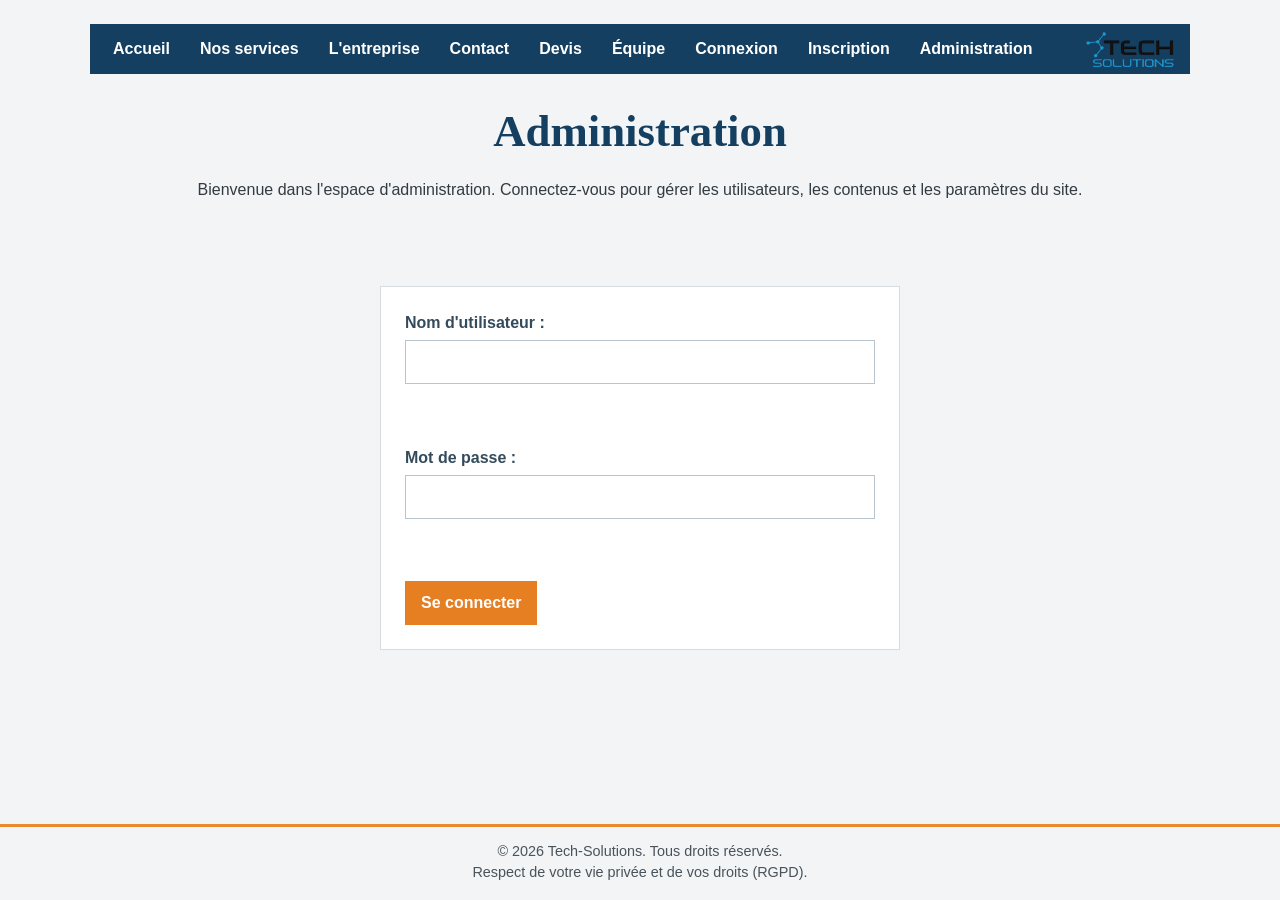
<file: admin.html>
<!DOCTYPE html>
<html lang="fr">
<head>
    <meta charset="UTF-8">
    <meta name="viewport" content="width=device-width, initial-scale=1.0">
    <title>Tech - Solutions - Administration</title>
    <link rel="stylesheet" href="assets/css/style.css">
</head>
<body>
<header class="site-header">
        <div class="header-inner">
            <nav aria-label="Navigation principale">
                <ul>
                    <li><a href="index.php">Accueil</a></li>
                    <li><a href="services.php">Nos services</a></li>
                    <li><a href="histoire.php">L'entreprise</a></li>
                    <li><a href="contact.php">Contact</a></li>
                    <li><a href="devis.html">Devis</a></li>
                    <li><a href="utilisateurs.php">Équipe</a></li>
                    <li><a href="login.html">Connexion</a></li>
                    <li><a href="singin.html">Inscription</a></li>
                    <li><a href="admin.html">Administration</a></li>
                </ul>
            </nav>
            <a href="index.php" class="logo"><img src="assets/img/logo.png" alt="TechSolutions, accueil"></a>
        </div>
    </header>
    <center>
        <h1>Administration</h1>
        <p>Bienvenue dans l'espace d'administration. Connectez-vous pour gérer les utilisateurs, les contenus et les paramètres du site.</p>
        <br></br>
        <form action="assets/php/admin.php" method="post">
            <label for="admin_username">Nom d'utilisateur :</label>
            <input type="text" id="admin_username" name="admin_username" required><br><br>
            <label for="admin_password">Mot de passe :</label>
            <input type="password" id="admin_password" name="admin_password" required><br><br>
            <input type="submit" value="Se connecter">
        </form>
    </center>
    <footer class="site-footer">
        <div class="site-footer-content">
            <section class="footer-about" aria-labelledby="footer-about-title">
                <h2 id="footer-about-title">Tech-Solutions</h2>
                <p>Des solutions technologiques pensées pour vous.</p>
            </section>
            <nav class="footer-navigation" aria-label="Navigation de pied de page">
                <h2>Explorer</h2>
                <ul>
                    <li><a href="index.php">Accueil</a></li>
                    <li><a href="services.php">Nos services</a></li>
                    <li><a href="histoire.php">Notre histoire</a></li>
                    <li><a href="devis.html">Demander un devis</a></li>
                    <li><a href="contact.php">Nous contacter</a></li>
                </ul>
            </nav>
            <section class="footer-privacy" aria-labelledby="footer-privacy-title">
                <h2 id="footer-privacy-title">Vos données</h2>
                <p>Vous pouvez demander l’accès à vos données personnelles et leur suppression.</p>
                <p><a href="admin.html">Accès à l’administration</a></p>
            </section>
        </div>
        <div class="footer-bottom">
            <p>&copy; 2026 Tech-Solutions. Tous droits réservés.</p>
            <p>Respect de votre vie privée et de vos droits (RGPD).</p>
        </div>
    </footer>
</body>
</html>
</file>
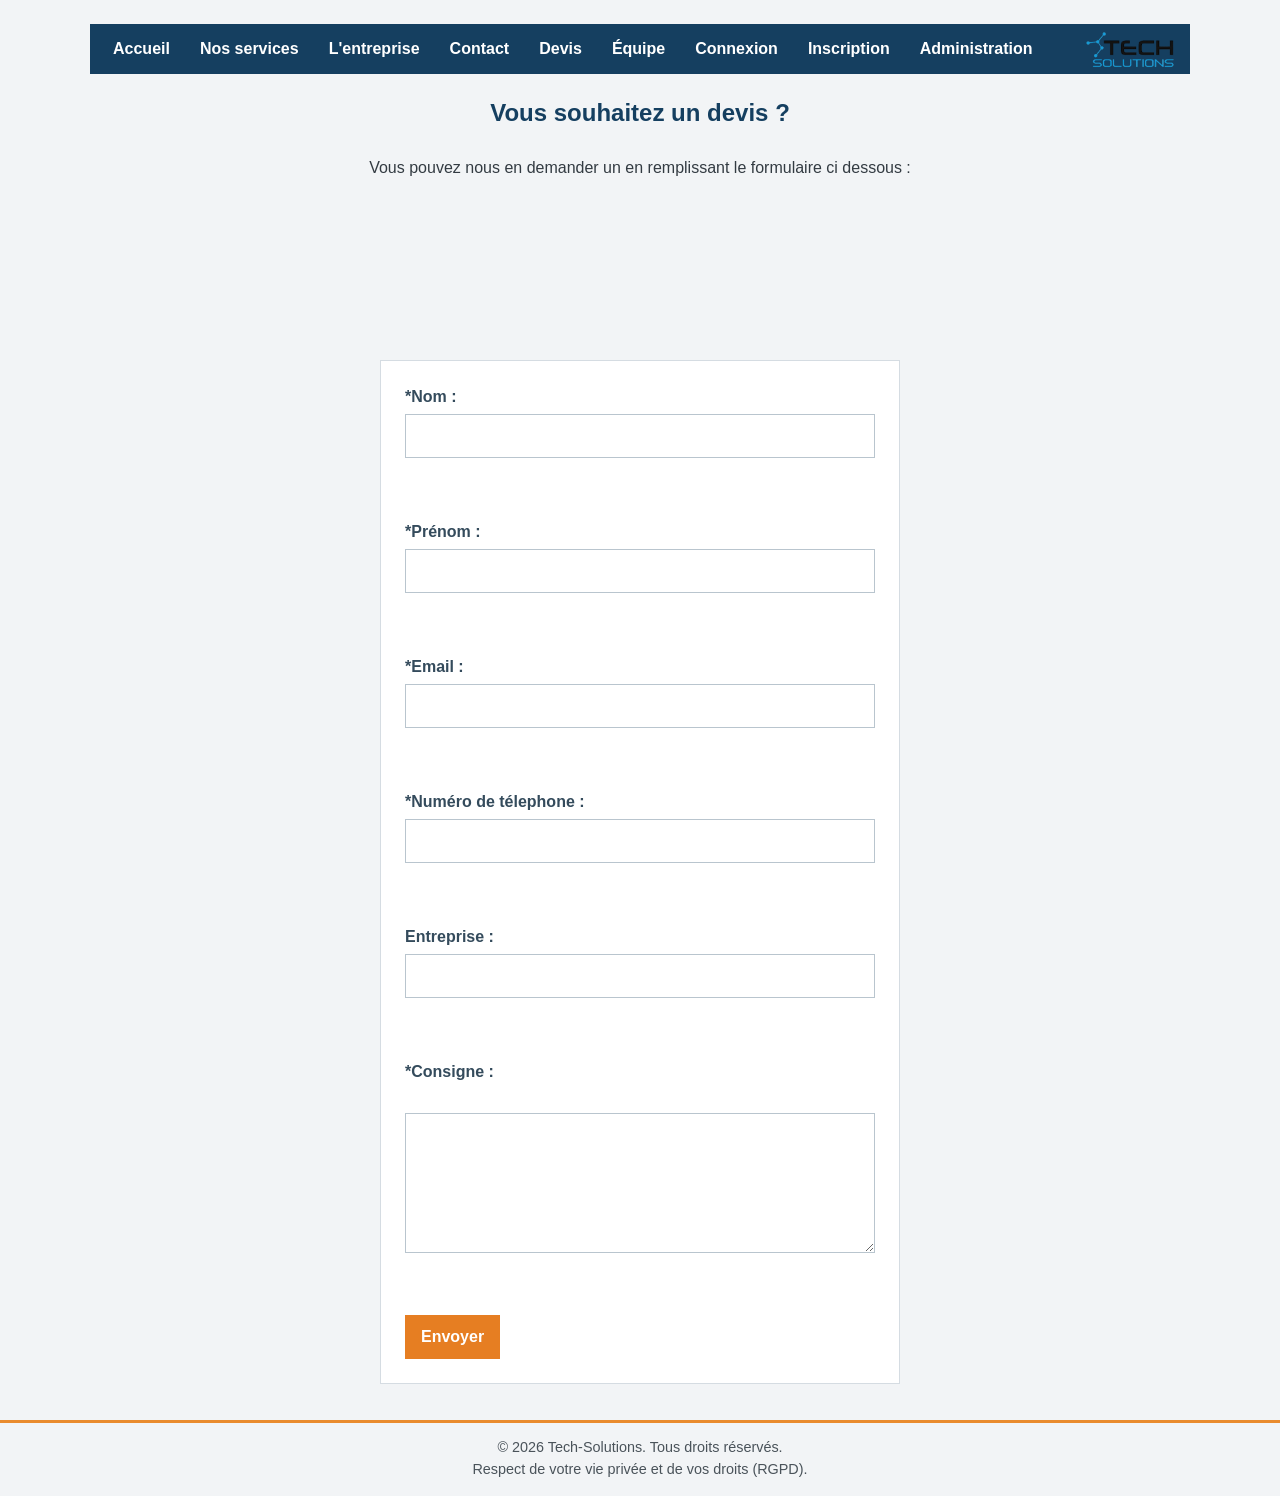
<file: devis.html>
<!DOCTYPE html>
<html lang="fr">
<head>
    <meta charset="UTF-8">
    <meta name="viewport" content="width=device-width, initial-scale=1.0">
    <title>Tech - Solutions - Contact</title>
    <link rel="stylesheet" href="assets/css/style.css">
</head>
<body>
<header class="site-header">
        <div class="header-inner">
            <nav aria-label="Navigation principale">
                <ul>
                    <li><a href="index.php">Accueil</a></li>
                    <li><a href="services.php">Nos services</a></li>
                    <li><a href="histoire.php">L'entreprise</a></li>
                    <li><a href="contact.php">Contact</a></li>
                    <li><a href="devis.html">Devis</a></li>
                    <li><a href="utilisateurs.php">Équipe</a></li>
                    <li><a href="login.html">Connexion</a></li>
                    <li><a href="singin.html">Inscription</a></li>
                    <li><a href="admin.html">Administration</a></li>
                </ul>
            </nav>
            <a href="index.php" class="logo"><img src="assets/img/logo.png" alt="TechSolutions, accueil"></a>
        </div>
    </header>
    <h2><center>Vous souhaitez un devis ?</center></h2>
    <p><center>Vous pouvez nous en demander un en remplissant le formulaire ci dessous :</center></p>
    <br></br>
    <br></br>
    <br></br>
    <center>
    <form action="assets/php/devis.php" method="post">
        <label for="name">*Nom :</label>
        <input  type="text" id="name" name="name" required><br><br>
        <label for="prenom">*Prénom :</label>
        <input  type="text" id="prenom" name="prenom" required><br><br>
        <label for="email">*Email :</label>
        <input type="email" id="email" name="email" required><br><br>
        <label for="phone">*Numéro de télephone :</label>
        <input  type="text" id="phone" name="phone" required><br><br>
        <label for="company">Entreprise :</label>
        <input  type="text" id="company" name="company" required><br><br>
        <label for="consigne">*Consigne :</label><br>
        <textarea id="consigne" name="consigne" rows="5" required></textarea><br><br>
        <input type="submit" value="Envoyer">
    </form></center>
<footer class="site-footer">
        <div class="site-footer-content">
            <section class="footer-about" aria-labelledby="footer-about-title">
                <h2 id="footer-about-title">Tech-Solutions</h2>
                <p>Des solutions technologiques pensées pour vous.</p>
            </section>
            <nav class="footer-navigation" aria-label="Navigation de pied de page">
                <h2>Explorer</h2>
                <ul>
                    <li><a href="index.php">Accueil</a></li>
                    <li><a href="services.php">Nos services</a></li>
                    <li><a href="histoire.php">Notre histoire</a></li>
                    <li><a href="devis.html">Demander un devis</a></li>
                    <li><a href="contact.php">Nous contacter</a></li>
                </ul>
            </nav>
            <section class="footer-privacy" aria-labelledby="footer-privacy-title">
                <h2 id="footer-privacy-title">Vos données</h2>
                <p>Vous pouvez demander l’accès à vos données personnelles et leur suppression.</p>
                <p><a href="admin.html">Accès à l’administration</a></p>
            </section>
        </div>
        <div class="footer-bottom">
            <p>&copy; 2026 Tech-Solutions. Tous droits réservés.</p>
            <p>Respect de votre vie privée et de vos droits (RGPD).</p>
        </div>
    </footer>
</body>
</html>
</file>
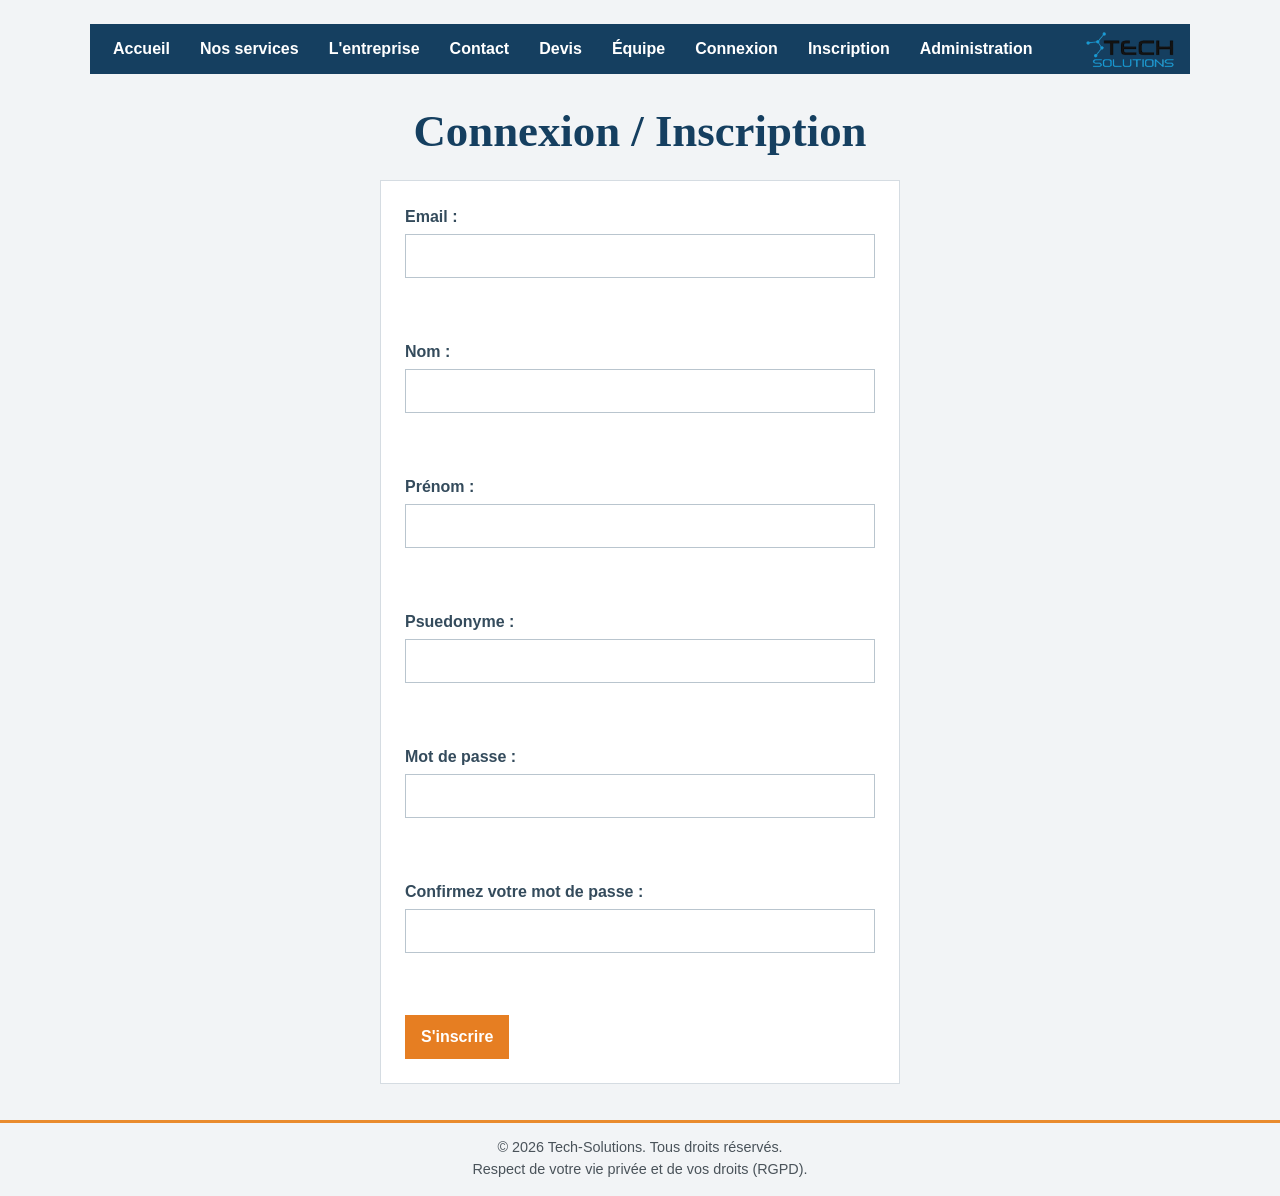
<file: singin.html>
<!DOCTYPE html>
<html lang="fr">
<head>
    <meta charset="UTF-8">
    <meta name="viewport" content="width=device-width, initial-scale=1.0">
    <title>Tech - Solutions - Inscription</title>
    <link rel="stylesheet" href="assets/css/style.css">
</head>
<body>
    <header class="site-header">
        <div class="header-inner">
            <nav aria-label="Navigation principale">
                <ul>
                    <li><a href="index.php">Accueil</a></li>
                    <li><a href="services.php">Nos services</a></li>
                    <li><a href="histoire.php">L'entreprise</a></li>
                    <li><a href="contact.php">Contact</a></li>
                    <li><a href="devis.html">Devis</a></li>
                    <li><a href="utilisateurs.php">Équipe</a></li>
                    <li><a href="login.html">Connexion</a></li>
                    <li><a href="singin.html">Inscription</a></li>
                    <li><a href="admin.html">Administration</a></li>
                </ul>
            </nav>
            <a href="index.php" class="logo"><img src="assets/img/logo.png" alt="TechSolutions, accueil"></a>
        </div>
    </header>
    <center>
        <h1>Connexion / Inscription</h1>
    <form action="assets/php/singin.php" method="post">
        <label for="email">Email :</label>
        <input type="text" id="email" name="email" required><br><br>
        <label for="nom">Nom :</label>
        <input type="text" id="nom" name="nom" required><br><br>
        <label for="prenom">Prénom :</label>
        <input type="text" id="prenom" name="prenom" required><br><br>
        <label for="psuedo">Psuedonyme :</label>
        <input type="text" id="psuedo" name="psuedo" required><br><br>
        <label for="password">Mot de passe :</label>
        <input type="password" id="password" name="password" minlength="8" required><br><br>
        <label for="confirmpassword">Confirmez votre mot de passe :</label>
        <input type="password" id="confirmpassword" name="confirmpassword" required><br><br>
        <input type="submit" value="S'inscrire">
    </form></center>
<footer class="site-footer">
        <div class="site-footer-content">
            <section class="footer-about" aria-labelledby="footer-about-title">
                <h2 id="footer-about-title">Tech-Solutions</h2>
                <p>Des solutions technologiques pensées pour vous.</p>
            </section>
            <nav class="footer-navigation" aria-label="Navigation de pied de page">
                <h2>Explorer</h2>
                <ul>
                    <li><a href="index.php">Accueil</a></li>
                    <li><a href="services.php">Nos services</a></li>
                    <li><a href="histoire.php">Notre histoire</a></li>
                    <li><a href="devis.html">Demander un devis</a></li>
                    <li><a href="contact.php">Nous contacter</a></li>
                </ul>
            </nav>
            <section class="footer-privacy" aria-labelledby="footer-privacy-title">
                <h2 id="footer-privacy-title">Vos données</h2>
                <p>Vous pouvez demander l’accès à vos données personnelles et leur suppression.</p>
                <p><a href="admin.html">Accès à l’administration</a></p>
            </section>
        </div>
        <div class="footer-bottom">
            <p>&copy; 2026 Tech-Solutions. Tous droits réservés.</p>
            <p>Respect de votre vie privée et de vos droits (RGPD).</p>
        </div>
    </footer>
</body>
</html>
</file>
<file: assets/css/style.css>
* {
    box-sizing: border-box;
}

html {
    min-height: 100%;
    background: #f2f4f6;
}

body {
    display: flex;
    flex-direction: column;
    min-height: 100vh;
    margin: 0;
    color: #333b42;
    background: #f2f4f6;
    font-family: Arial, Helvetica, sans-serif;
    line-height: 1.5;
}

.site-header {
    width: min(100% - 48px, 1100px);
    margin: 24px auto 0;
    background: #153f60;
}

.header-inner {
    display: flex;
    align-items: center;
    justify-content: space-between;
    gap: 16px;
    min-height: 50px;
    padding: 0 12px 0 8px;
}

.header-inner nav {
    min-width: 0;
}

.header-inner ul {
    display: flex;
    flex-wrap: wrap;
    align-items: center;
    margin: 0;
    padding: 0;
    list-style: none;
}

.header-inner nav a {
    display: block;
    padding: 13px 15px;
    color: #fff;
    font-size: 1rem;
    font-weight: 700;
    text-decoration: none;
    transition: background-color 0.15s ease;
}

.bouton-supprimer {
  background-color: #b03a2e;
  padding: 5px 12px;
}

.header-inner nav a:hover,
.header-inner nav a:focus-visible {
    background: #24577d;
    outline: none;
}

.logo {
    display: block;
    flex: 0 0 auto;
    height: 42px;
}

.logo img {
    display: block;
    width: auto;
    height: 100%;
    object-fit: contain;
}

h1,
h2,
h3 {
    color: #153f60;
    line-height: 1.25;
}

h1 {
    margin: 30px 16px 18px;
    font-family: Georgia, "Times New Roman", serif;
    font-size: clamp(2rem, 4vw, 2.8rem);
}

h2 {
    margin: 24px 16px 12px;
}

p {
    margin: 0 16px 16px;
}

a {
    color: #155b88;
}

a:hover {
    color: #0e3d60;
}

a:focus-visible,
input:focus-visible,
textarea:focus-visible {
    outline: 2px solid #e98b2e;
    outline-offset: 2px;
}

main,
body > section,
body > table {
    width: min(100% - 48px, 1100px);
    margin-right: auto;
    margin-left: auto;
}

.users-container {
    width: min(100% - 48px, 1100px);
    margin: 30px auto 0;
    padding: 0 0 8px;
}

.users-container h1 {
    margin: 0 0 14px;
    font-size: clamp(2.2rem, 4vw, 2.8rem);
}

.subtitle {
    margin: 0 0 18px;
    color: #e5822a;
    font-family: Georgia, "Times New Roman", serif;
    font-size: 1.35rem;
    font-style: italic;
}

.count {
    margin: 0 0 16px;
    font-size: 1rem;
}

form {
    width: min(100% - 32px, 520px);
    margin: 20px auto 36px;
    padding: 24px;
    border: 1px solid #d5dce2;
    background: #fff;
    text-align: left;
}

form label {
    display: block;
    margin: 0 0 5px;
    color: #344b5c;
    font-weight: 600;
}

form input:not([type="submit"]):not([type="hidden"]),
form textarea {
    display: block;
    width: 100%;
    margin: 0 0 14px;
    padding: 9px 10px;
    border: 1px solid #b9c5ce;
    background: #fff;
    color: #333b42;
    font: inherit;
}

form textarea {
    resize: vertical;
}

form input[type="submit"] {
    padding: 10px 16px;
    border: 0;
    background: #e67e22;
    color: #fff;
    cursor: pointer;
    font: inherit;
    font-weight: 700;
}

form input[type="submit"]:hover {
    background: #24577d;
}

table {
    width: min(100% - 48px, 1100px);
    margin: 22px auto;
    border-collapse: collapse;
    background: #fff;
}

th,
td {
    padding: 9px 11px;
    border: 1px solid #cbd3da;
    text-align: left;
}

th {
    background: #153f60;
    color: #fff;
    font-weight: 700;
}

.users-table {
    width: 100%;
    margin: 0;
}

.table-gauche,
.table-droite {
    width: 50%;
    padding: 18px;
    border: 1px solid #d5dce2;
    background: #fff;
}

.table-gauche h2,
.table-droite h2 {
    margin: 8px 0;
    font-size: 1.1rem;
}

section {
    width: min(100% - 48px, 1100px);
    margin: 22px auto;
    padding: 20px;
    border: 1px solid #d5dce2;
    background: #fff;
}

section h2 {
    margin: 0 0 10px;
}

.catalogue-page {
    width: min(100% - 48px, 1100px);
    margin: 24px auto 40px;
    background-color: #c5ccd3;
}

.catalogue-page > h1 {
    margin-right: 0;
    margin-left: 0;
}

.catalogue-categories {
    display: flex;
    flex-wrap: wrap;
    gap: 8px;
    margin: 20px 0;
}

.catalogue-categories a {
    padding: 6px 12px;
    border: 1px solid #bdcbd5;
    background: #fff;
    text-decoration: none;
}

.catalogue-category {
    width: 100%;
    margin: 20px 0;
    padding: 18px;
}

.catalogue-category h2 {
    margin-top: 0;
}

.catalogue-table-wrapper {
    overflow-x: auto;
}

table.catalogue-table {
    width: 100%;
    margin: 0;
}

.catalogue-table td:last-child {
    white-space: nowrap;
}

.catalogue-code {
    color: #526674;
    font-size: 0.9rem;
}

.catalogue-message {
    margin: 22px 0;
    padding: 14px;
    background: #fff;
}

.logo-index {
    display: block;
    width: 15%;
    height: auto;
    margin: 0 auto;
}

.erreur {
    color: #b03a2e;
}

.home-news {
    width: min(100% - 48px, 1100px);
    margin: 24px auto 40px;
    padding: 0;
    border: 0;
    background: transparent;
}

.home-news > h1 {
    margin: 0 0 12px;
    text-align: center;
}

.home-news-intro,
.carousel-hint {
    text-align: center;
}

.carousel-hint {
    margin: 20px 0 10px;
    color: #526674;
    font-size: 0.9rem;
}

.news-carousel {
    display: grid;
    grid-auto-columns: minmax(240px, 320px);
    grid-auto-flow: column;
    gap: 16px;
    overflow-x: auto;
    padding: 8px 4px 16px;
    scroll-snap-type: x mandatory;
}

.news-carousel:focus-visible {
    outline: 2px solid #e98b2e;
    outline-offset: 3px;
}

.news-card {
    overflow: hidden;
    border: 1px solid #d5dce2;
    background: #fff;
    scroll-snap-align: start;
}

.news-card > img {
    display: block;
    width: 100%;
    height: 180px;
    object-fit: cover;
    background: #e8f1f8;
}

.news-card-content {
    padding: 16px;
}

.news-card h2 {
    margin: 0 0 8px;
    font-size: 1.1rem;
}

.news-card p {
    margin: 0 0 12px;
}

.news-card a {
    font-weight: 600;
}

footer {
    margin-top: auto;
}

.page-footer {
    width: 100%;
    margin-top: auto;
    padding: 30px 0 14px;
    text-align: center;
}

.page-footer-line {
    width: min(100% - 48px, 1100px);
    height: 3px;
    margin: 0 auto 10px;
    background: #e98b2e;
}

.page-footer p {
    margin: 0 16px;
    color: #4a535a;
    font-size: 0.95rem;
}

.site-footer {
    width: 100%;
    margin-top: auto;
    padding: 14px 16px 16px;
    border-top: 3px solid #e98b2e;
    background: transparent;
    color: #4a535a;
    text-align: center;
}

.site-footer-content {
    display: none;
}

.site-footer .footer-bottom {
    color: inherit;
    font-size: 0.9rem;
}

.site-footer .footer-bottom p {
    margin: 0;
}

@media (max-width: 760px) {
    .site-header {
        width: min(100% - 24px, 1100px);
        margin-top: 12px;
    }

    .header-inner {
        flex-direction: column-reverse;
        align-items: flex-end;
        gap: 4px;
        padding: 8px;
    }

    .header-inner nav {
        width: 100%;
    }

    .header-inner ul {
        justify-content: center;
    }

    .header-inner nav a {
        padding: 10px;
        font-size: 0.9rem;
    }

    main,
    body > section,
    body > table,
    .users-container {
        width: min(100% - 24px, 1100px);
    }

    .users-table th,
    .users-table td {
        padding: 8px 7px;
        font-size: 0.9rem;
    }

    .table-gauche,
    .table-droite {
        padding: 10px 6px;
    }

    form {
        padding: 18px;
    }

    .news-carousel {
        grid-auto-columns: minmax(220px, 85%);
    }
}
</file>
